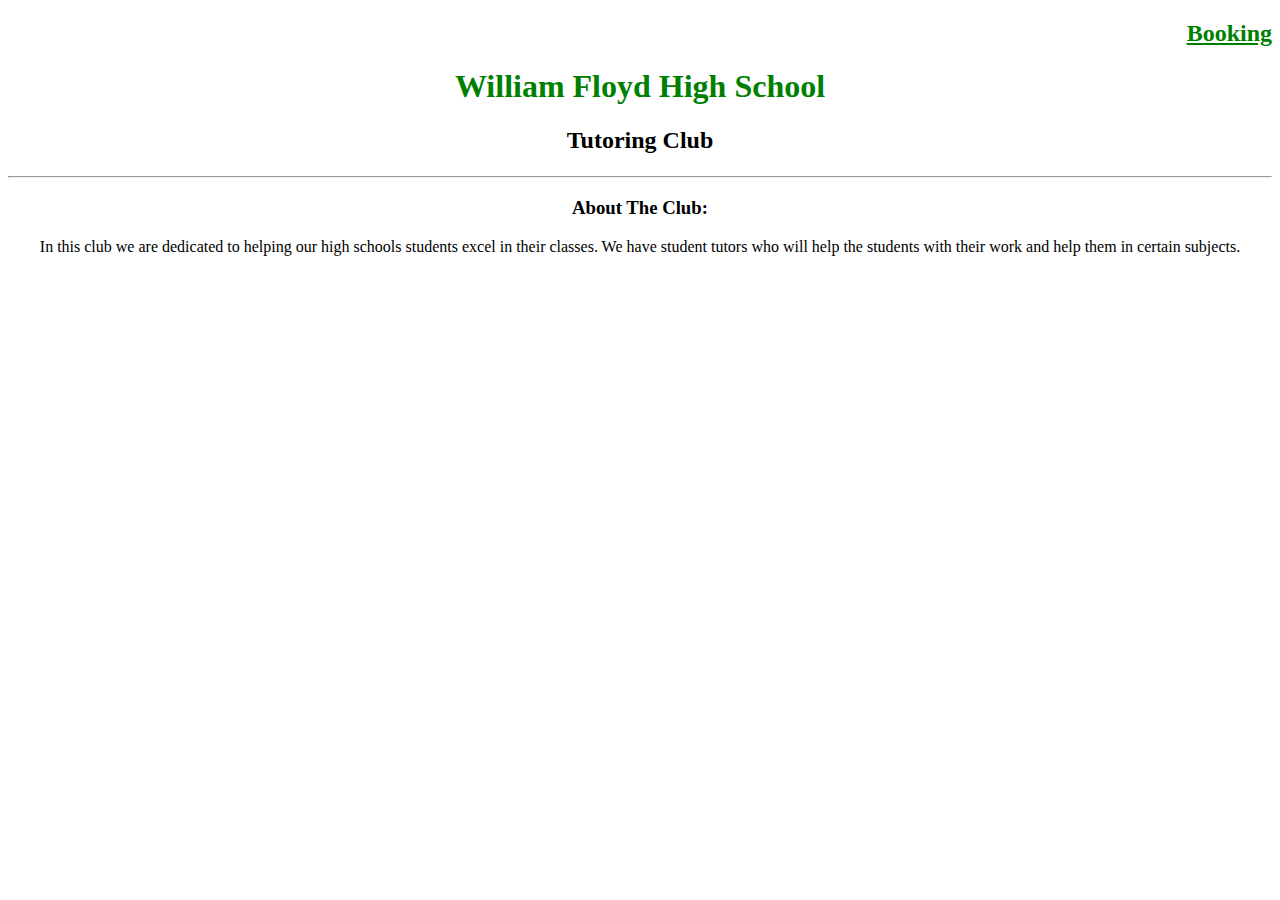
<file: index.html>
<!DOCTYPE html>
<html lang="en">
<head>
    <meta charset="UTF-8">
    <meta name="viewport" content="width=device-width, initial-scale=1.0">
    <title>WFHSBOOKING</title>
    <link rel="stylesheet" href="styles.css">
</head>
<body>
    <div class="headerbox">
        <h2 class="heading"><a class="heading" href="Booking.html">Booking</a></h2>
    </div>
    <div id="background">
        <div id="titleBox">
            <h1>William Floyd High School</h1>
            <h2 class="texth2">Tutoring Club</h2>
            </div>
                <hr>
                <h3>About The Club:</h3>
                <p>In this club we are dedicated to helping our high schools students
                    excel in their classes. We have student tutors who will help the students
                    with their work and help them in certain subjects.
                </p>
            <div>
        </div>
    </div>

</body>
</html>
</file>
<file: styles.css>
html {
    background-color: white;
}

img {
    height: 200px;
    width: 200px;
    padding-left: 43%;
}

#titleBox {
    height: 100px;
    width: 100%;
}

#background {
    background-color: white;
}

h1 {
    color: green;
    text-align: center;
}

h3 {
    text-align: center;
}

.texth2 {
    text-align: center;
}

p {
    text-align: center;
}

.heading {
    color: green;
    text-align: right;
}

.headerbox {
    color: black;
}
</file>
